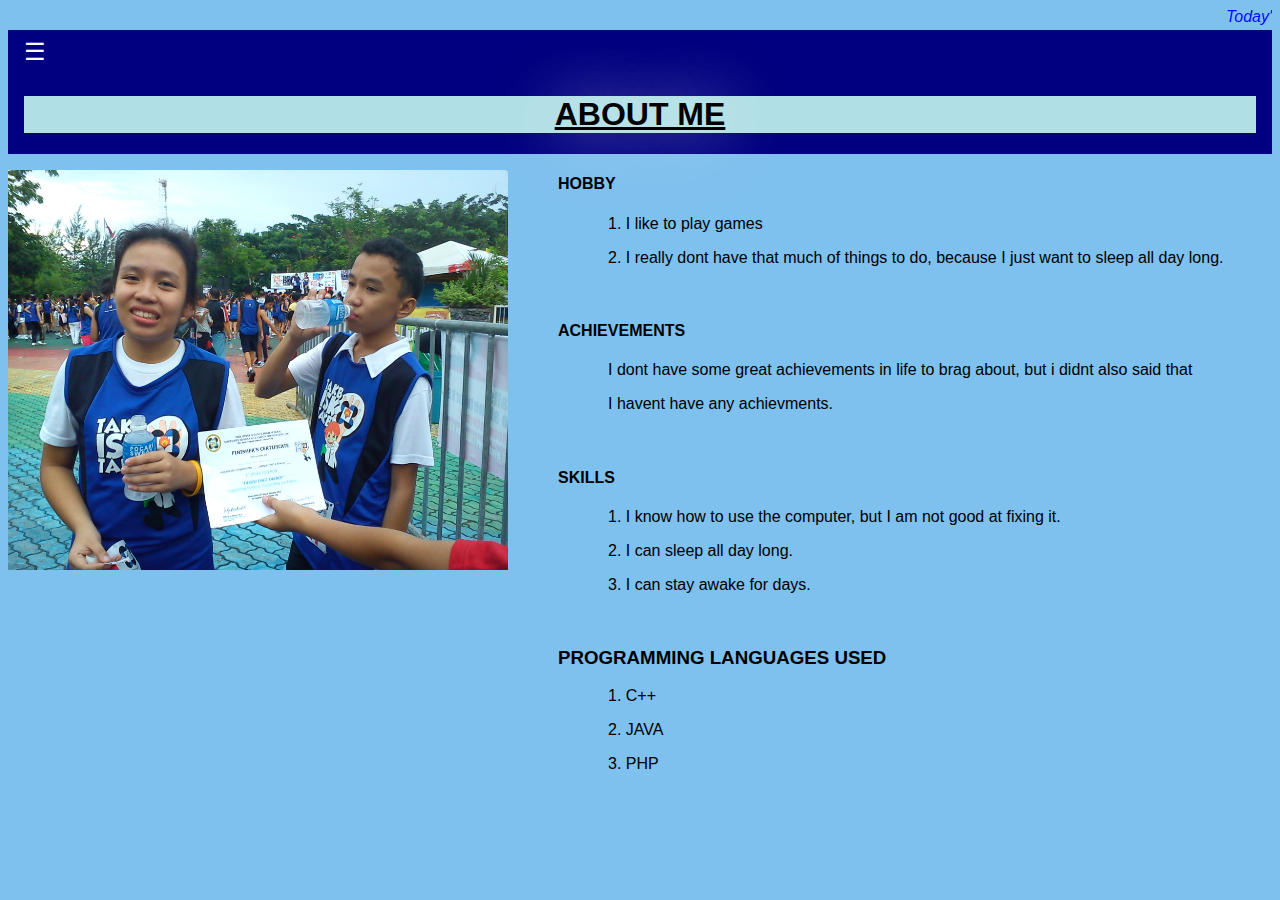
<file: about.html>
<!DOCTYPE html>
<html>
<head>
	<meta name="viewport" content="width=device-width, initial-scale=1">
	<link rel="stylesheet" href="scripts/scripts.css">
	<body bgcolor="#7ec0ee">
</head>
<body>
	<div>
		<marquee behavior="scroll" bgcolor="#7ec0ee" loop="-1" width="100%">
   			<i>
   				<font color="blue">
      				Today's date is : 
       				<strong>
      					<span id="time"></span>
       				</strong>           
       			</font>
   			</i>
		</marquee>
	</div>
	<div class="w3-sidebar w3-bar-block	w3-card-2 w3-animate-left" style="display:none" id="mySidebar">
  		<button class="w3-bar-item w3-button w3-large" onclick="w3_close()">Close &times;</button>
  		<a href="main.html" class="w3-bar-item w3-button"> HOME </a>
  		<a href="profile.html" class="w3-bar-item w3-button"> PROFILE </a>
  		<a href="contact.html" class="w3-bar-item w3-button"> CONTACT </a>
  		
	</div>
	<div class="w3-teal">
  		<button id="openNav" class="w3-button w3-teal w3-xlarge" onclick="w3_open()">&#9776;</button>
  		<div class="w3-container">
    		<h1 class="h1">
    			<center>
    				ABOUT ME
    			</center>
    		</h1>
  		</div>
	</div>

	
	<p>
		<img src="images/1243.jpg" alt="Smiley face" width="500" height="400" align="left">
	</p>


	<h4 class="h4">
		HOBBY
	</h4>
	<p class="ex1">
		1. I like to play games
	</p>
	<p class="ex1">
		2. I really dont have that much of things to do, because I just want to sleep all day long.
	</p>

	<br>

	<h4 class="h4">
		ACHIEVEMENTS
	</h4>
	<p class="ex1">
		I dont have some great achievements in life to brag about, but i didnt also said that 
	</p>
	<p class="ex1">
		I havent have any achievments. 
	</p>

	<br>
	<h4 class="h4">
		SKILLS
	</h4>
	<p class="ex1">
		1. I know how to use the computer, but I am not good at fixing it.
	</p>
	<p class="ex1">
		2. I can sleep all day long.
	</p>
	<p class="ex2">
		3. I can stay awake for days.
	</p>

	<br>
	<h3 class="h3">
		PROGRAMMING LANGUAGES USED
	</h3>
	<p class="ex2">
		1. C++
	</p>
	<p class="ex2">
		2. JAVA
	</p>
	<p class="ex2">
		3. PHP
	</p>
	<br>
	<br>

	<script>
	function w3_open() {
  		document.getElementById("mySidebar").style.display = "block";
	}
	function w3_close() {
  		document.getElementById("mySidebar").style.display = "none";
	}
	</script>
	<script>
		var today = new Date();
		document.getElementById('time').innerHTML=today;
	</script>
</body>
</html>
</file>
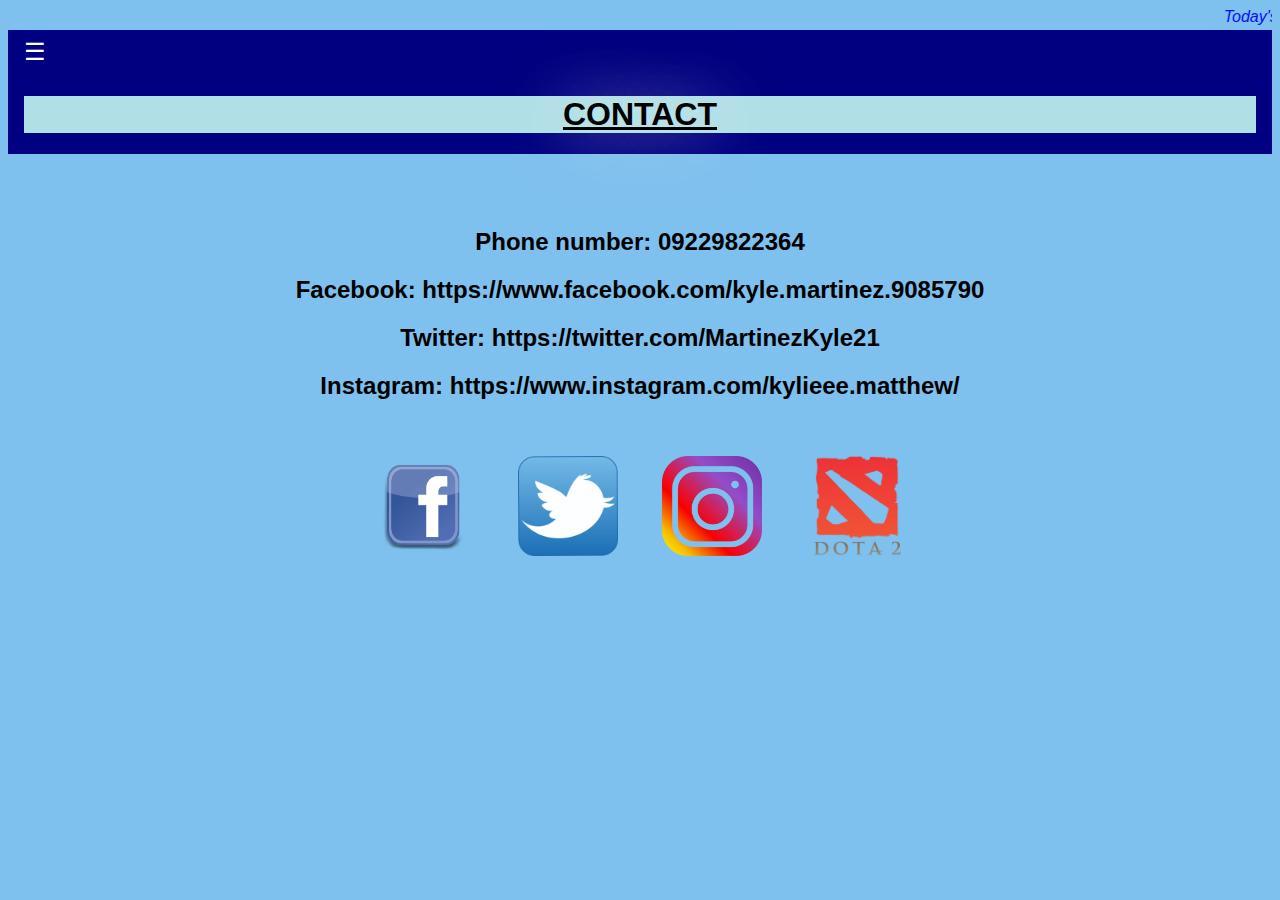
<file: contact.html>
<!DOCTYPE html>
<html>
<head>
	<meta name="viewport" content="width=device-width, initial-scale=1">
	<link rel="stylesheet" href="scripts/scripts.css">
	<body bgcolor="#7ec0ee">
</head>
<body>
	<div>
		<marquee behavior="scroll" bgcolor="#7ec0ee" loop="-1" width="100%">
   			<i>
   				<font color="blue">
      				Today's date is : 
       				<strong>
      					<span id="time"></span>
       				</strong>           
       			</font>
   			</i>
		</marquee>
	</div>
	<div class="w3-sidebar w3-bar-block	w3-card-2 w3-animate-left" style="display:none" id="mySidebar">
  		<button class="w3-bar-item w3-button w3-large" onclick="w3_close()">Close &times;</button>
  		<a href="main.html" class="w3-bar-item w3-button"> HOME </a>
  		<a href="profile.html" class="w3-bar-item w3-button"> PROFILE </a>
  		<a href="about.html" class="w3-bar-item w3-button"> ABOUT ME </a>
	</div>
	<div class="w3-teal">
  		<button id="openNav" class="w3-button w3-teal w3-xlarge" onclick="w3_open()">&#9776;</button>
  		<div class="w3-container">
    		<h1 class="h1">
    			<center>
    				CONTACT
    			</center>
    		</h1>
  		</div>
	</div>
	<br>
	<br>
	<div>
		<center>
			<br>
			<h2>
				Phone number: 09229822364
			</h2>
			<h2>
				Facebook: https://www.facebook.com/kyle.martinez.9085790
			</h2>
			<h2>
				Twitter: https://twitter.com/MartinezKyle21
			</h2>
			<h2>
				Instagram: https://www.instagram.com/kylieee.matthew/
			</h2>
			<br>
			<br>

			<img src="images/fb.png" height="100" width="100" hspace="20">
			<img src="images/twt.png" height="100" width="100" hspace="20">
			<img src="images/ig.png" height="100" width="100" hspace="20">
			<img src="images/dota.png" height="100" width="100" hspace="20">
		</center>
	</div>


	<script>
	function w3_open() {
  		document.getElementById("mySidebar").style.display = "block";
	}
	function w3_close() {
  		document.getElementById("mySidebar").style.display = "none";
	}
	</script>
	<script>
		var today = new Date();
		document.getElementById('time').innerHTML=today;
	</script>
</body>
</html>
</file>
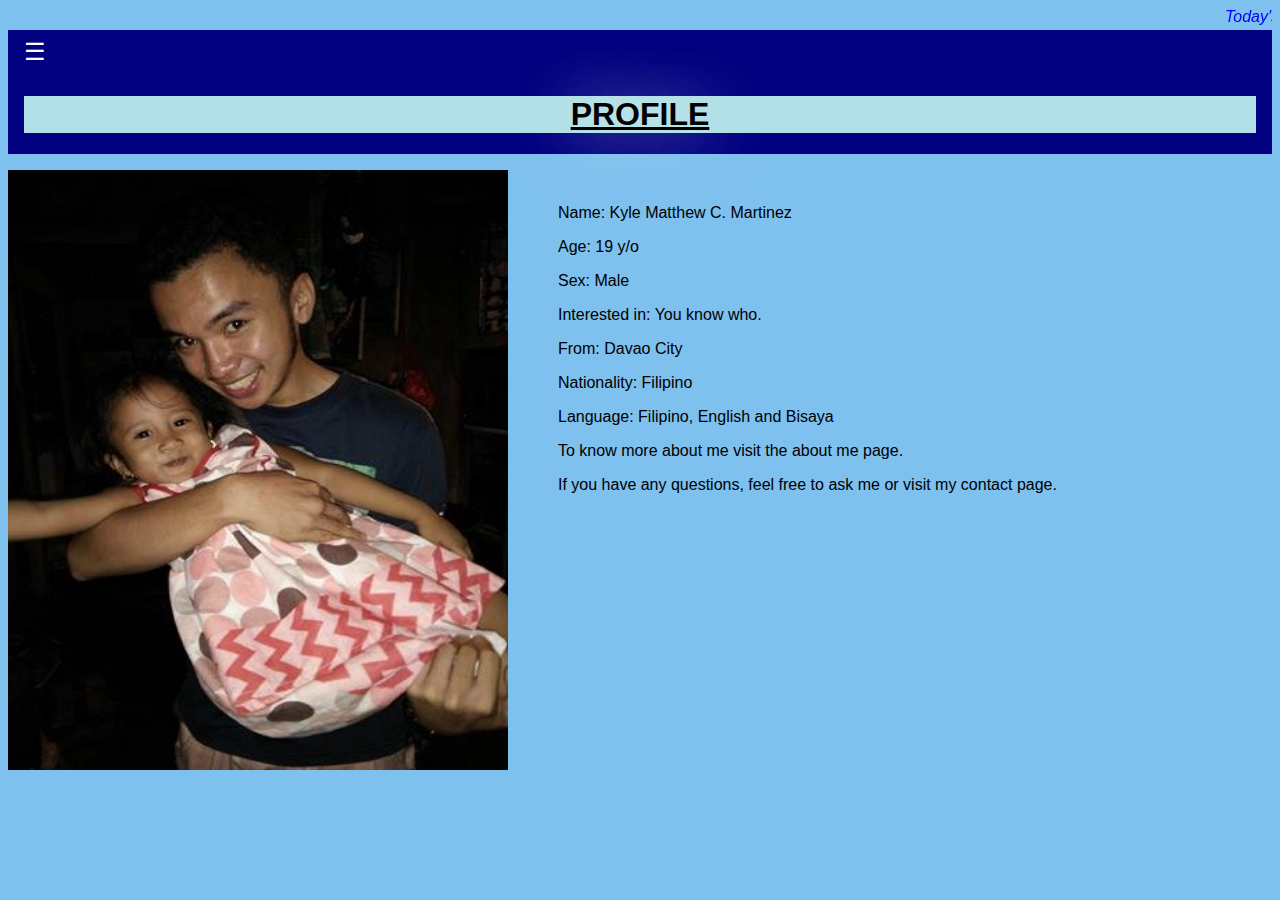
<file: profile.html>
<!DOCTYPE html>
<html>
<head>
	<meta name="viewport" content="width=device-width, initial-scale=1">
	<link rel="stylesheet" href="scripts/scripts.css">
	<body bgcolor="#7ec0ee">
</head>
<body>
	<div>
		<marquee behavior="scroll" bgcolor="#7ec0ee" loop="-1" width="100%">
   			<i>
   				<font color="blue">
      				Today's date is : 
       				<strong>
      					<span id="time"></span>
       				</strong>           
       			</font>
   			</i>
		</marquee>
	</div>
	<div class="w3-sidebar w3-bar-block	w3-card-2 w3-animate-left" style="display:none" id="mySidebar">
  		<button class="w3-bar-item w3-button w3-large" onclick="w3_close()">Close &times;</button>
  		<a href="main.html" class="w3-bar-item w3-button"> HOME </a>
  		<a href="about.html" class="w3-bar-item w3-button"> ABOUT ME </a>
  		<a href="contact.html" class="w3-bar-item w3-button"> CONTACT </a>
	</div>
	<div class="w3-teal">
  		<button id="openNav" class="w3-button w3-teal w3-xlarge" onclick="w3_open()">&#9776;</button>
  		<div class="w3-container">
    		<h1 class="h1">
    			<center>
    				PROFILE
    			</center>
    		</h1>
  		</div>
	</div>


	<p>
		<img src="images/15591973_2077403712486057_1056398356_n.jpg" alt="Smiley face" width="500" height="600" align="left">
	</p>
	<div>
		<br>
		<p class="ex3">
			Name: Kyle Matthew C. Martinez
		</p>
		<p class="ex3">
			Age: 19 y/o
		</p>
		<p class="ex3">
			Sex: Male
		</p>
		<p class="ex3">
			Interested in: You know who. 
		</p>
		<p class="ex3">
			From: Davao City
		</p>
		<p class="ex3">
			Nationality: Filipino
		</p>
		<p class="ex3">
			Language: Filipino, English and Bisaya
		</p>
		<p class="ex3">
			To know more about me visit the about me page. 
		</p>
		<p class="ex3">
			If you have any questions, feel free to ask me or visit my contact page. 
		</p>
	</div>
	<script>
	function w3_open() {
  		document.getElementById("mySidebar").style.display = "block";
	}
	function w3_close() {
  		document.getElementById("mySidebar").style.display = "none";
	}
	</script>
	<script>
		var today = new Date();
		document.getElementById('time').innerHTML=today;
	</script>
</body>
</html>
</file>
<file: scripts/scripts.css>
.container {
    position: relative;
}
.container:hover .image {
  opacity: 0.3;
}
.container:hover .middle {
  opacity: 1;
}
.image {
  opacity: 1;
  display: block;
  width: 1350px;
  height: 630px;
  transition: .5s ease;
  backface-visibility: hidden;
}
.middle {
  transition: .5s ease;
  opacity: 0;
  position: absolute;
  top: 50%; 
  left: 50%;
  transform: translate(-50%, -50%);
  -ms-transform: translate(-50%, -50%)
}
.button {
    background-color: #b0e0e6 ;
    padding: 15px 32px;
    text-align: center;
    text-decoration: none;
    display: inline-block;
    font-size: 40px;
    font-family: "Comic Sans MS", cursive, sans-serif;
    margin: 4px 2px;
    cursor: pointer;
}

.w3-sidebar{
	height:100%;
	width:200px;
	background-color:#fff;
	position:fixed!important;
	z-index:1;
	overflow:auto
}


.w3-bar-block .w3-dropdown-hover
.w3-bar-block .w3-dropdown-click{
	width:100%
}
.w3-bar-block .w3-dropdown-hover .w3-dropdown-content
.w3-bar-block .w3-dropdown-click .w3-dropdown-content{
	min-width:100%
}
.w3-bar-block .w3-dropdown-hover .w3-button
.w3-bar-block .w3-dropdown-click .w3-button{
	width:100%;
	text-align:left;
	padding:8px 16px
}
.w3-bar-block .w3-bar-item{
	width:100%;
	display:block;
	padding:8px 16px;
	text-align:left;
	border:none;
	outline:none;
	white-space:normal;
	float:none
}

.w3-bar-item{
	padding:8px 16px;
	float:left;
	width:auto;
	border:none;
	outline:none;
	display:block
}

.w3-bar-item{
	width:100%;
	display:block;
	padding:8px 16px;
	text-align:left;
	border:none;
	outline:none;
	white-space:normal;
	float:none
}

.w3-bar-item{
	text-align:center
}
.w3-block{
	display:block;
	width:100%
}

.w3-bar-item.w3-mobile,
.w3-dropdown-hover.w3-mobile,
.w3-dropdown-click.w3-mobile{
	text-align:center
}

.w3-button{
	border:none;
	display:inline-block;
	outline:0;
	padding:8px 16px;
	vertical-align:middle;
	overflow:hidden;
	text-decoration:none;
	color:inherit;
	background-color:inherit;
	text-align:center;
	cursor:pointer;
	white-space:nowrap
}

.w3-button{
	-webkit-touch-callout:none;
	-webkit-user-select:none;
	-khtml-user-select:none;
	-moz-user-select:none;
	-ms-user-select:none;
	user-select:none
}   

.w3-button:disabled{
	cursor:not-allowed;
	opacity:0.3
}

.w3-button:first-child,
.w3-dropdown-click:hover>
.w3-button:first-child{
	background-color:#ccc;
	color:#000
}

.w3-button,
.w3-bar-block .w3-dropdown-click .w3-button{
	width:100%;
	text-align:left;
	padding:8px 16px
}

.w3-button{
	white-space:normal
}

.w3-button,.w3-dropdown-click.w3-mobile,.w3-dropdown-click.w3-mobile .w3-btn,.w3-dropdown-click.w3-mobile .w3-button{width:100%}}

.w3-button:hover{
	color:#000!important;
	background-color:#ccc!important
}


.w3-card-2{
	box-shadow:0 2px 5px 0 rgba(0,0,0,0.16),0 2px 10px 0 rgba(0,0,0,0.12)
}

.w3-teal,.w3-hover-teal:hover{color:#fff!important;background-color:#000080	!important}

.w3-container:after,.w3-container:before,.w3-panel:after,.w3-panel:before,.w3-row:after,.w3-row:before,.w3-row-padding:after,.w3-row-padding:before,
.w3-container,.w3-panel{
	padding:0.01em 16px
}

.w3-large{
	font-size:18px!important
}
.w3-xlarge{
	font-size:24px!important
}

.w3-animate-left{
	position:relative;
	animation:animateleft 0.4s
}

{box-sizing:border-box}
body {font-family: Verdana,sans-serif;}
.mySlides {display:none}

/* Slideshow container */
.slideshow-container {
  max-width: 1500px;
  position: relative;
  margin: auto;
  text-align: center;
  border-style: solid;
}

/* Caption text */
.text {
  color: #f2f2f2;
  font-size: 15px;
  padding: 8px 12px;
  position: absolute;
  bottom: 8px;
  width: 100%;
  text-align: center;
}

/* Number text (1/3 etc) */
.numbertext {
  color: #f2f2f2;
  font-size: 12px;
  padding: 8px 12px;
  position: absolute;
  top: 0;
}

/* The dots/bullets/indicators */
.dot {
  height: 13px;
  width: 13px;
  margin: 0 2px;
  background-color: #bbb;
  border-radius: 50%;
  display: inline-block;
  transition: background-color 0.6s ease;
}

.active {
  background-color: #717171;
}

/* Fading animation */
.fade {
  -webkit-animation-name: fade;
  -webkit-animation-duration: 1.5s;
  animation-name: fade;
  animation-duration: 1.5s;
}

@-webkit-keyframes fade {
  from {opacity: .4} 
  to {opacity: 1}
}

@keyframes fade {
  from {opacity: .4} 
  to {opacity: 1}
}

/* On smaller screens, decrease text size */
@media only screen and (max-width: 300px) {
  .text {font-size: 11px}
}

p.ex1 {
    text-indent: 100px;
}

h4 {
	text-indent: 50px;
}

h3 {
	text-indent: 550px;
}
p.ex2 {
    text-indent: 600px;
}

p.ex3 {
	text-indent: 50px;
}

h1 {
	text-shadow: 0 0 70px #ffffff;
	text-decoration: underline;
    text-decoration-color: red;
	background-color: powderblue;
	color: black;
}
</file>
